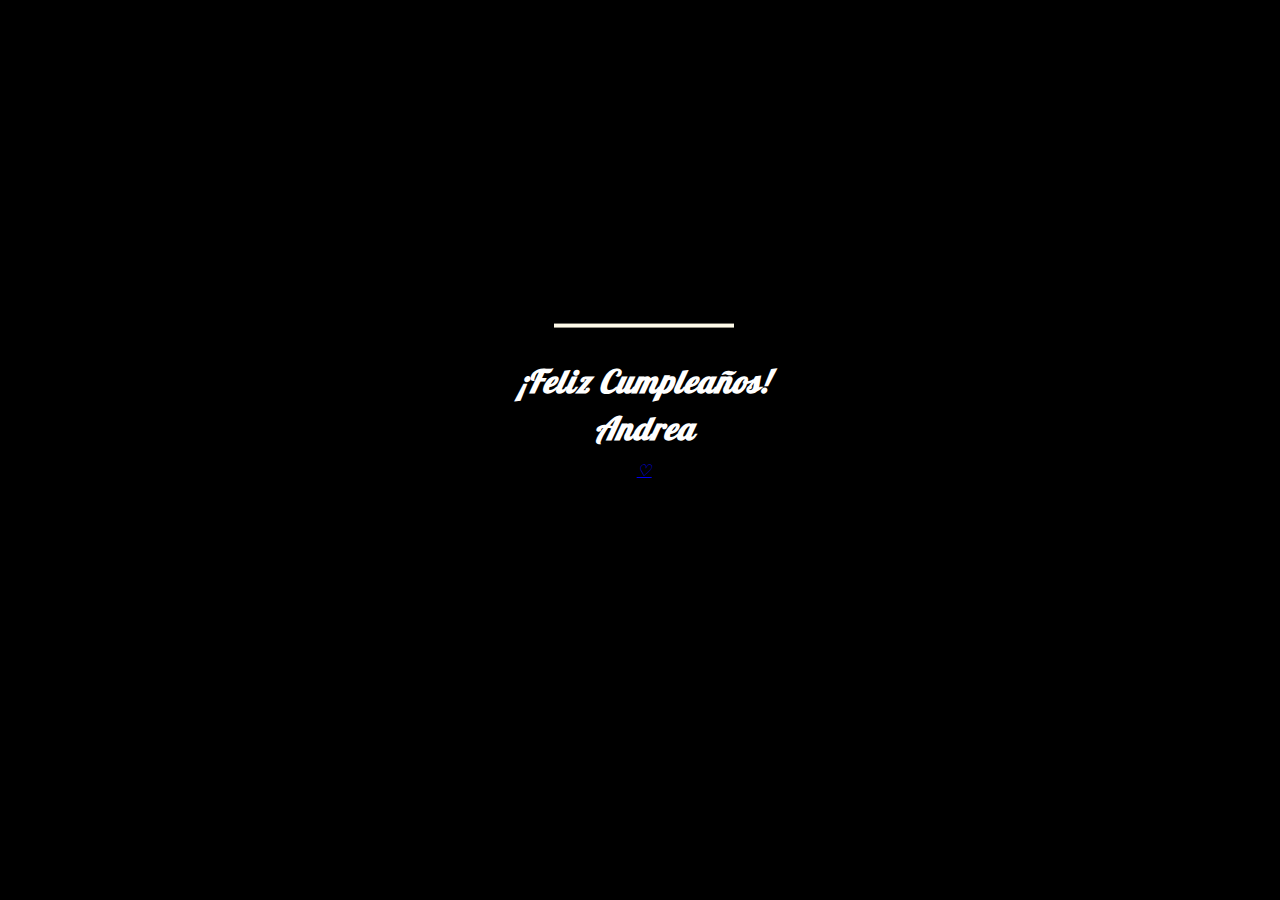
<file: index.html>
<html><head>
    <link rel="shortcut icon" href="./iconos/pastel.ico" type="image/x-icon">
    <title>Andrea ♡</title>
    <link href="css/styles.css" rel="stylesheet" type="text/css">
    
    </head>
    <body>
    <div class="velas">
        <div class="fuego"></div>
        <div class="fuego"></div>
        <div class="fuego"></div>
        <div class="fuego"></div>
        <div class="fuego"></div>
    </div>
    <svg id="cake" version="1.1" x="0px" y="0px" width="200px" height="500px" viewBox="0 0 200 500" enable-background="new 0 0 200 500" xml:space="preserve">
        <path fill="#a88679" d="M173.667-13.94c-49.298,0-102.782,0-147.334,0c-3.999,0-4-16.002,0-16.002
            c44.697,0,96.586,0,147.334,0C177.667-29.942,177.668-13.94,173.667-13.94z">
            <animate id="bizcocho_3" attributeName="d" calcMode="spline" keySplines="0 0 1 1; 0 0 1 1" begin="relleno_2.end" dur="0.3s" fill="freeze" values="
                              M173.667-13.94c-49.298,0-102.782,0-147.334,0c-3.999,0-4-16.002,0-16.002
            c44.697,0,96.586,0,147.334,0C177.667-29.942,177.668-13.94,173.667-13.94z
                              ;
                              M173.667,411.567c-47.995,12.408-102.955,12.561-147.334,0
            c-3.848-1.089-0.189-16.089,3.661-15.002c44.836,12.66,90.519,12.753,139.427,0.07
            C173.293,395.631,177.541,410.566,173.667,411.567z
                              ;
                              M173.667,427.569c-49.795,0-101.101,0-147.334,0c-3.999,0-4-16.002,0-16.002
            c46.385,0,97.539,0,147.334,0C177.668,411.567,177.667,427.569,173.667,427.569z
                              " />
        </path>
        <path fill="#8b6a60" d="M100-178.521c1.858,0,3.364,1.506,3.364,3.363c0,0,0,33.17,0,44.227
            c0,19.144,0,57.431,0,76.574c0,10.152,0,40.607,0,40.607c0,1.858-1.506,3.364-3.364,3.364l0,0c-1.858,0-3.364-1.506-3.364-3.364c0,0,0-30.455,0-40.607c0-19.144,0-57.432,0-76.575c0-11.057,0-44.226,0-44.226C96.636-177.015,98.142-178.521,100-178.521
            L100-178.521z">
            <animate id="relleno_2" attributeName="d" calcMode="spline" keySplines="0 0 1 1; 0 0 1 1; 0 0 0.58 1" begin="bizcocho_2.end" dur="0.5s" fill="freeze" values="
                              M100-178.521c1.858,0,3.364,1.506,3.364,3.363c0,0,0,33.17,0,44.227
            c0,19.144,0,57.431,0,76.574c0,10.152,0,40.607,0,40.607c0,1.858-1.506,3.364-3.364,3.364l0,0c-1.858,0-3.364-1.506-3.364-3.364c0,0,0-30.455,0-40.607c0-19.144,0-57.432,0-76.575c0-11.057,0-44.226,0-44.226C96.636-177.015,98.142-178.521,100-178.521
            L100-178.521z
                              ;
                              M100,267.257c1.858,0,3.364,1.506,3.364,3.363c0,0,0,33.17,0,44.227
            c0,19.143,0,57.43,0,76.574c0,10.151,0,40.606,0,40.606c0,1.858-1.506,3.364-3.364,3.364l0,0c-1.858,0-3.364-1.506-3.364-3.364
            c0,0,0-30.455,0-40.606c0-19.145,0-57.432,0-76.576c0-11.057,0-44.225,0-44.225C96.636,268.763,98.142,267.257,100,267.257
            L100,267.257z
                              ;
                              M93.928,405.433c-0.655,6.444-0.102,9.067,2.957,11.798c0,0,8.083,5.571,16.828,3.503
            c18.629-4.406,43.813,6.194,50.792,7.791c14.75,3.375,9.162,6.867,9.162,6.867c-2.412,2.258-58.328,0-73.667,0l0,0
            c-1.858,0-69.995,2.133-73.667,0c0,0-3.337-2.439,6.172-5.992c11.375-4.25,52.875,8.822,47.139-9.442
            c-6.333-20.167,5.226-21.514,5.226-21.514c3.435-0.915,12.78-6.663,10.923-0.546L93.928,405.433z
                              ;
                              M102.242,427.569c5.348,0,14.079,0,17.462,0c0,0,17.026,0,27.504,0
            c19.143,0,20.39-3.797,26.459,0c3,1.877,0,7.823,0,7.823c-2.412,2.258-58.328,0-73.667,0l0,0c-1.858,0-67.187,0-73.667,0
            c0,0-4.125-4.983,0-7.823c5.201-3.58,16.085,0,23.725,0c8.841,0,20.762,0,20.762,0c3.686,0,8.597,0,19.511,0H102.242z
                              " />
        </path>
        <path fill="#a88679" d="M173.667-15.929c-46.512,0-105.486,0-147.334,0c-3.999,0-4-16.002,0-16.002
            c43.566,0,97.96,0,147.334,0C177.667-31.931,177.666-15.929,173.667-15.929z">
            <animate id="bizcocho_2" attributeName="d" calcMode="spline" keySplines="0 0 1 1; 0 0 1 1; 0.25 0 0.58 1" begin="relleno_1.end" dur="0.5s" fill="freeze" values="
                              M173.667-15.929c-46.512,0-105.486,0-147.334,0c-3.999,0-4-16.002,0-16.002
            c43.566,0,97.96,0,147.334,0C177.667-31.931,177.666-15.929,173.667-15.929z
                              ;
                              M173.434,445.393c-47.269,8.001-105.245,8.001-147.334,0c-3.929-0.747-0.692-16.543,3.243-15.824
            c43.828,8.001,92.165,8.001,140.739,0C174.029,428.918,177.377,444.726,173.434,445.393z
                              ;
                              M173.667,449.514c-47.576-5.454-102.799-5.744-147.333,0c-3.966,0.512-3.938-15.297,0-16.002
            c43.683-7.823,97.646-8.026,147.333,0C177.616,434.15,177.642,449.969,173.667,449.514z
                              ;
                              M173.667,451.394c-49.298,0-102.782,0-147.334,0c-3.999,0-4-16.002,0-16.002
            c44.697,0,96.586,0,147.334,0C177.667,435.392,177.668,451.394,173.667,451.394z
                              " />
        </path>
        <path fill="#8b6a60" d="M101.368-73.685c0,12.164,0,15.18,0,28.519c0,22.702,0-13.661,0,8.304c0,14.48,0,18.233,0,30.512
            c0,1.753-2.958,1.847-2.958,0c0-12.68,0-16.277,0-30.401c0-21.983,0,11.66,0-8.305c0-13.027,0-15.992,0-28.628
            C98.411-75.883,101.368-75.592,101.368-73.685z">
            <animate id="relleno_1" attributeName="d" calcMode="spline" keySplines="0 0 1 1; 0 0 1 1; 0 0 0.6 1" begin="bizcocho_1.end" dur="0.5s" fill="freeze" values="
                              M101.368-73.685c0,12.164,0,15.18,0,28.519c0,22.702,0-13.661,0,8.304c0,14.48,0,18.233,0,30.512
            c0,1.753-2.958,1.847-2.958,0c0-12.68,0-16.277,0-30.401c0-21.983,0,11.66,0-8.305c0-13.027,0-15.992,0-28.628
            C98.411-75.883,101.368-75.592,101.368-73.685z
                              ;
                              M101.368,350.885c0,12.164,0,65.18,0,78.518c0,22.703,0-33.66,0-11.695c0,14.48,0,28.232,0,40.512
            c0,1.753-2.958,1.847-2.958,0c0-12.68,0-26.277,0-40.402c0-21.982,0,31.66,0,11.695c0-13.027,0-65.992,0-78.627
            C98.411,348.686,101.368,348.977,101.368,350.885z
                              ;
                              M128.38,447.567c37.626,6.312,39.303,13.658,26.833,12.833c-22.653-1.499-13.636-0.831-23.302-0.831
            c-14.48,0-17.884,0-30.163,0c-2.087,0-2.068,0-3.915,0c-13.333,0-8.963,0-23.088,0c-11.668,0-14.062,5.995-27.532,1.164
            c-12.629-4.529,38.667-3.167,46.833-17.333C100.077,432.94,105.546,443.736,128.38,447.567z
                              ;
                              M173.667,451.394c2.875,0,2.997,9.257,0,9.131c-22.662-0.956-32.09-0.956-41.756-0.956
            c-14.48,0-17.884,0-30.163,0c-2.087,0-2.068,0-3.915,0c-13.333,0-8.963,0-23.088,0c-11.668,0-34.99-0.294-48.412,1.831
            c-4.109,0.65-3.01-10.006,0-10.006C37.129,451.394,149.379,451.394,173.667,451.394z
                              " />
        </path>
        <path fill="#a88679" d="M173.667,21.571c-33.174,0-111.467,0-147.334,0c-4,0-4-16.002,0-16.002c39.836,0,105.982,0,147.334,0
            C177.668,5.569,177.667,21.571,173.667,21.571z">
            <animate id="bizcocho_1" attributeName="d" calcMode="spline" keySplines="0 0 1 1; 0 0 1 1; 0 0 1 1; 0.25 0 1 1; 0 0 1 1; 0.25 0 0.6 1" begin="2s" dur="0.8s" fill="freeze" values="
                              M173.667,21.571c-33.174,0-111.467,0-147.334,0c-4,0-4-16.002,0-16.002c39.836,0,105.982,0,147.334,0
            C177.668,5.569,177.667,21.571,173.667,21.571z
                              ;
                              M173.667,459.569c-33.197,16.002-110.782,16.002-147.334,0c-3.664-1.604,1.614-15.617,5.337-14.153
            c40.702,16.002,94.289,16.104,136.505,0.103C171.917,444.1,177.271,457.832,173.667,459.569z
                              ;
                              M171.817,475.571c-39.361-3.001-105.438-2.571-143.556,0c-3.991,0.27-7.377-14.736-3.387-15.014
            c41.553-2.888,104.421-3.121,150.51-0.233C179.378,460.574,175.806,475.875,171.817,475.571z
                              ;
                              M171.817,459.564c-38.8-12.188-104.504-13.762-143.556,0c-3.772,1.329-7.961-12.604-4.178-13.905
            c40.864-14.064,105.114-15.52,151.918-0.973C179.822,445.874,175.634,460.762,171.817,459.564z
                              ;
                              M173.667,475.571c-46.376-5.005-105.924-4.003-147.334,0c-3.981,0.385-3.479-15.421,0.479-16.002
            c43.087-6.327,97.705-7.083,146.855,0.438C177.621,460.613,177.644,476,173.667,475.571z
                              ;
                              M173.667,474.117c-46.376,1.866-105.638,2.01-147.334,0c-3.995-0.192-3.52-16.144,0.479-16.002
            c43.794,1.55,96.341,1.541,145.723,0C176.532,457.99,177.663,473.956,173.667,474.117z
                              ;
                              M173.667,475.571c-46.512,0-105.486,0-147.334,0c-3.999,0-4-16.002,0-16.002c43.566,0,97.96,0,147.334,0
            C177.667,459.569,177.666,475.571,173.667,475.571z
                              " />
        </path>
        <path fill="#fefae9" d="M104.812,113.216c0,3.119-2.164,5.67-4.812,5.67c-2.646,0-4.812-2.551-4.812-5.67c0-5.594,0-16.782,0-22.375
        c0-5.143,0-15.427,0-20.568c0-7.333,0-21.998,0-29.33c0-5.523,0-16.569,0-22.092c0-3.295,0-9.885,0-13.181
        C95.188,2.551,97.353,0,100,0c2.648,0,4.812,2.551,4.812,5.669c0,3.248,0,9.743,0,12.991c0,5.428,0,16.284,0,21.711
        c0,7.618,0,22.854,0,30.472c0,4.952,0,14.854,0,19.807C104.812,96.292,104.812,107.576,104.812,113.216z">
            <animate id="crema" attributeName="d" calcMode="spline" keySplines="0 0 1 1; 0 0 1 1; 0 0 1 1; 0.25 0 1 1; 0 0 1 1; 0 0 0.58 1" begin="bizcocho_3.end" dur="2s" fill="freeze" values="
                              M104.812,113.216c0,3.119-2.164,5.67-4.812,5.67c-2.646,0-4.812-2.551-4.812-5.67c0-5.594,0-16.782,0-22.375
        c0-5.143,0-15.427,0-20.568c0-7.333,0-21.998,0-29.33c0-5.523,0-16.569,0-22.092c0-3.295,0-9.885,0-13.181
        C95.188,2.551,97.353,0,100,0c2.648,0,4.812,2.551,4.812,5.669c0,3.248,0,9.743,0,12.991c0,5.428,0,16.284,0,21.711
        c0,7.618,0,22.854,0,30.472c0,4.952,0,14.854,0,19.807C104.812,96.292,104.812,107.576,104.812,113.216z
                              ;
                              M104.812,405.897c0,3.119-2.164,5.67-4.812,5.67c-2.646,0-4.812-2.551-4.812-5.67c0-5.594,0-16.782,0-22.376
        c0-5.143,0-15.426,0-20.568c0-7.332,0-21.997,0-29.33c0-5.522,0-16.568,0-22.092c0-3.295,0-9.885,0-13.181
        c0-3.118,2.165-5.669,4.812-5.669c2.648,0,4.812,2.551,4.812,5.669c0,3.247,0,9.743,0,12.991c0,5.428,0,16.283,0,21.711
        c0,7.618,0,22.854,0,30.473c0,4.951,0,14.854,0,19.807C104.812,388.972,104.812,400.256,104.812,405.897z
                              ;
                              M111.873,411.567c-3.119,0-9.226,0-11.874,0c-2.646,0-7.748,0-10.867,0c-7.086,0-12.698,0-18.292,0
        c-6.592,0-12.871,7.371-19.166,3.008c-10.043-6.961-7.776-10.169,2.991-17.745c12.61-8.873,27.713,1.994,25.919-7.531
        c-2.589-13.742,11.008-14.513,11.365-17.789c0.441-4.051,4.235-11.107,8.051-8.175c3.113,2.393,1.007,8.008,0,13.159
        c-1.871,9.569,8.058,2.113,9.494,14.155c2.592,21.732,21.184-0.675,29.309,7.976c5.216,5.553,18.413,5.552,15.426,12.942
        c-3.131,7.745-15.825-4.369-23.8,2.903C126.261,418.271,118.301,411.567,111.873,411.567z
                              ;
                              M111.873,411.567c-3.119,0-9.226,0-11.874,0c-2.646,0-9.734,4.069-12.853,4.069
        c-7.086,0-10.712-4.069-16.306-4.069c-6.592,0-12.12,6.013-19.166,3.008c-7.053-3.008-7.458,2.026-18.659,1.165
        c-6.832-0.525-7.522-3.034-7.533-6.265c-0.037-10.336,22.073-2.452,36.613-2.628c10.234-0.124,19.856-1.439,37.905-2.102
        c16.642-0.61,32.699,1.552,46.009,1.927c12.438,0.351,29.663-8.99,31.532,3.315c0.773,5.093-5.605,3.342-11.211,9.579
        c-5.093,5.667-7.59-4.605-12.965-3.832c-8.269,1.189-14.962-8.537-22.937-1.265C126.261,418.271,118.301,411.567,111.873,411.567z
                              ;
                              M110.946,413.652c-2.904-1.137-8.405-2.748-12.446-0.97c-6.099,2.685-7.273,10.358-13.253,8.242
        c-7.843-2.775-8.953-5.008-14.546-5.01c-24.653-0.011-4.849,26.507-18.264,26.507c-12.377,0,5.791-33.537-19.422-26.682
        c-7.703,2.095-9.806-0.942-9.817-4.173c-0.037-10.336,24.357-4.544,38.897-4.72c10.234-0.124,19.856-1.439,37.905-2.102
        c16.642-0.61,32.699,1.552,46.009,1.927c12.438,0.351,28.973-8.865,31.532,3.315c1.449,6.896,0.318,15.624-3.874,15.624
        c-7.619,0-1.788-15.192-19.243-7.111c-7.581,3.51-15.963-9.738-26.669,1.066C120.644,426.744,118.381,416.561,110.946,413.652z
                              ;
                              M111.547,413.9c-2.969-0.956-8.775-0.949-13.167-0.5c-14.667,1.5-8.325,16.508-14.667,16.666
        c-6.667,0.166-0.167-13.5-13.013-14.151c-30.471-1.545-5.572,46.651-18.987,46.651c-12.377,0,10.333-50.166-18.667-44.5
        c-7.835,1.531-9.537-1.417-9.548-4.647c-0.037-10.336,23.675-5.177,38.215-5.353c10.234-0.124,20.618-1.671,38.667-2.333
        c16.642-0.61,32.023,1.458,45.333,1.833c12.438,0.351,33.819-8.431,33.199,4.001c-0.532,10.666,0.414,26.166-5.245,25.833
        c-7.606-0.447-2.954-31.5-19.243-18.899c-7.985,6.177-17.658-5.969-27.377,5.732C118.88,434.066,121.38,417.067,111.547,413.9z
                              ;
                              M111.547,415.233c-6.667-0.834-9.667,4.667-13.833,3.333c-19.649-6.291-8.158,22.176-14.5,22.334
        c-6.667,0.166,2.833-18-13.333-22.167c-29.544-7.615-9.667,43.833-20.167,43.833c-10.333,0,8.004-55.006-16.833-39
        c-7.5,4.833-9.508-3.78-9.299-7.004c0.799-12.329,23.592-7.153,38.132-7.329c10.234-0.124,20.238-1.505,38.287-2.167
        c16.642-0.61,32.903,1.125,46.213,1.5c12.438,0.351,35.058-5.579,31.863,6.451c-5.532,20.833,1.25,28.216-4.409,27.883
        c-7.606-0.447-6.058-37.895-20.62-23.333c-10.167,10.166-15.972-0.747-25,12C119.547,443.568,121.798,416.515,111.547,415.233z
                              " />
        </path>
        <rect x="10" y="475.571" fill="#fefae9" width="180" height="4" />
    </svg>
    <div class="text">
      <h1>¡Feliz cumpleaños!</h1>
      <h1>Andrea</h1>
      
      <a class="botonLink" href="hearth.html">♡</a>
      </div>
      </body>
      </html>
</file>
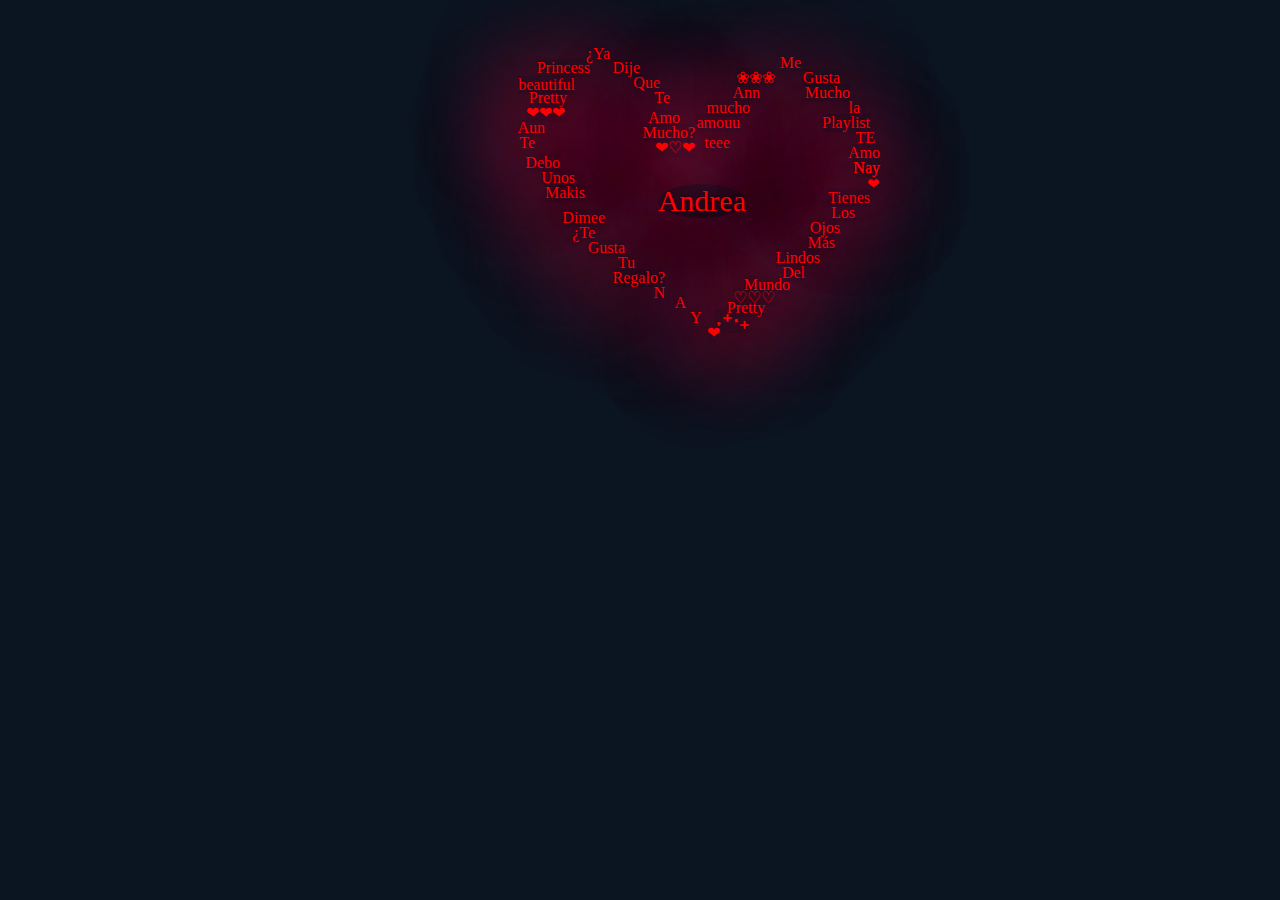
<file: hearth.html>
<!DOCTYPE html>       
<html lang="en">
<head>
   <meta charset="UTF-8">
   <meta http-equiv="X-UA-Compatible" content="IE=edge">
   <meta name="viewport" content="width=device-width, initial-scale=1.0">
   <title>Te amo An</title>
   <link rel="shortcut icon" href="./iconos/regalo.ico" type="image/x-icon">
   <link rel="stylesheet" href="./css/hearthStyles.css">
</head>
<body>

        <div class="container">

            <p class="amor">Andrea</p>

            <p class="primera">❤︎</p>
            <p class="segunda">˖⁺‧₊</p>
            <p class="tercera">Pretty</p>
            <p class="cuarta">♡♡♡</p>
            <p class="quinta">Mundo</p>
            <p class="sexta">Del</p>
            <p class="septima">Lindos</p>
            <p class="octava">Más</p>
            <p class="novena">Ojos</p>
            <p class="decima">Los

            </p>
            <p class="decima1">Tienes</p>
            <p class="decima2">❤︎</p>
            <p class="decima3">Nay</p>
            <p class="decima4">Nay</p>
            <p class="decima5">Amo</p>
            <p class="decima6">TE</p>
            <p class="decima7">Playlist</p>
            <p class="decima8">la</p>
            <p class="decima9">Mucho</p>
            <p class="vigesima">Gusta</p>
            <p class="vigesima1">Me</p>
            <p class="vigesima2">❀❀❀</p>
            <p class="vigesima3">Ann</p>
            <p class="vigesima4">mucho</p>
            <p class="vigesima5">amouu</p>
            <p class="vigesima6">teee</p>

            <p class="primera-">Y</p>
            <p class="segunda-">A</p>
            <p class="tercera-">N</p>
            <p class="cuarta-">Regalo?</p>
            <p class="quinta-">Tu</p>
            <p class="sexta-">Gusta</p>
            <p class="septima-">¿Te</p>
            <p class="octava-">Dimee</p>
            <p class="novena-"> </p>
            <p class="decima-">Makis</p>
            <p class="decima-1">Unos</p>
            
            <p class="decima-4">Debo</p>
            <p class="decima-5">Te</p>
            <p class="decima-6">Aun</p>
            <p class="decima-7">❤︎❤︎❤︎</p>
            <p class="decima-8">Pretty</p>
            <p class="decima-9">beautiful</p>
            <p class="vigesima-">Princess</p>
            <p class="vigesima-1">¿Ya</p>
            <p class="vigesima-2">Dije</p>
            <p class="vigesima-3">Que</p>
            <p class="vigesima-4">Te</p>
            <p class="vigesima-5">Amo</p>
            <p class="vigesima-6">Mucho?</p>
            <p class="vigesima-7">❤︎♡❤︎</p>
        </div>
        <div class="video">
            <iframe width="300" height="300" src="https://www.youtube.com/embed/F6a0IMDfxWc?autoplay=1" title="Yung Kai - Blue (Sub. Español // Lyrics)" frameborder="0" allow="accelerometer; autoplay; clipboard-write; encrypted-media; gyroscope; picture-in-picture; web-share" referrerpolicy="strict-origin-when-cross-origin" allowfullscreen></iframe>
        </div>
</body>
</html>
</file>
<file: css/styles.css>
@import url(https://fonts.googleapis.com/css?family=Lato:300italic);
@import url('https://fonts.googleapis.com/css?family=Titan+One');
@import url('https://fonts.googleapis.com/css?family=Lobster');

html,
body {
  width: 99.7%;
  height: 100%;
}

body {
  /*background: #d54d56;*/
  background: black;
}

#cake {
  display: block;
  position: relative;
  margin: -10em auto 0 auto;
}

/* ============================================== Candle
*/

.velas {
  background: #ffffff;
  border-radius: 10px;
  position: absolute;
  top: 228px;
  left: 50%;
  margin-left: -2.4px;
  margin-top: -8.33333333px;
  width: 5px;
  height: 35px;
  transform: translateY(-300px);
  backface-visibility: hidden;
  animation: in 500ms 6s ease-out forwards;
}
.velas:after,
.velas:before {
  background: rgba(255, 0, 0, 0.4);
  content: "";
  position: absolute;
  width: 100%;
  height: 2.22222222px;
}
.velas:after {
  top: 25%;
  left: 0;
}
.velas:before {
  top: 45%;
  left: 0;
}

/* ============================================== Fire
*/

.fuego {
  border-radius: 100%;
  position: absolute;
  top: -20px;
  left: 50%;
  margin-left: -2.6px;
  width: 6.66666667px;
  height: 18px;
}
.fuego:nth-child(1) {
  animation: fuego 2s 6.5s infinite;
}
.fuego:nth-child(2) {
  animation: fuego 1.5s 6.5s infinite;
}
.fuego:nth-child(3) {
  animation: fuego 1s 6.5s infinite;
}
.fuego:nth-child(4) {
  animation: fuego 0.5s 6.5s infinite;
}
.fuego:nth-child(5) {
  animation: fuego 0.2s 6.5s infinite;
}

/* ============================================== Animation Fire
*/

@keyframes fuego {
  0%, 100% {
    background: rgba(254, 248, 97, 0.5);
    box-shadow: 0 0 40px 10px rgba(248, 233, 209, 0.2);
    transform: translateY(0) scale(1);
  }
  50% {
    background: rgba(255, 50, 0, 0.1);
    box-shadow: 0 0 40px 20px rgba(248, 233, 209, 0.2);
    transform: translateY(-20px) scale(0);
  }
}

@keyframes in {
  to {
    transform: translateY(0);
  }
}

.text {
  color: #fff;
  font-family: 'Lobster', cursive;
  font-weight: 300;
  font-style:italic;
  text-align: center;
  letter-spacing: 1px;
  text-transform: capitalize;
   line-height: 0.8;
}
  h1 {
    font-size: 2em;}
</file>
<file: css/hearthStyles.css>
/*le damos un color de fondo a todo el cuerpo*/
body{
    background-color: #0b1522;
    display: flex;
    flex-direction: column;
    align-items: center;
 }
 .container{
    width: 500px;
    height: 500px;
    right: -90px;
    bottom: 150px;
    position: relative;

 }
.video{
    position: relative;
    left: 50px;
    bottom: 90px;
}


 .amor{
    position: absolute;
    right: 234px;
    border-radius: 50%;
    bottom: 110px;
    color: red;
    font-size: 30px;
    padding: 0
 }

 /*ahora accederemos a las clases de todas las palabras*/

 .primera{
    /*posicionaremos absolute para que tome como referencia el contenedor principal y ajustemos el right y bottom segun queramos*/
    position: absolute;
    right: 260px;
    bottom: 0;    
 }

/* ahora accedemos a todas las palabras*/

p{
 color: red;
 /*damos una sombra*/
 box-shadow: -10px 15px 100px #f20044;
}

 .segunda{
       position: absolute;
       right: 230px;
       bottom: 5px;
       font-size: 20px;
       font-weight: bold;
    }
    .tercera{
       position: absolute;
       right: 215px;
       bottom: 25px;
    }.cuarta{
       position: absolute;
       right: 205px;
       bottom: 35px;
    }.quinta{
       position: absolute;
       right: 190px;
       bottom: 48px;
    }.sexta{
       position: absolute;
       right: 175px;
       bottom: 60px;
    }.septima{
       position: absolute;
       right: 160px;
       bottom: 75px;
    }.octava{
       position: absolute;
       right: 145px;
       bottom: 90px;
    }.novena{
       position: absolute;
       right: 140px;
       bottom: 105px;
    }.decima{
       position: absolute;
       right: 125px;
       bottom: 120px;
    }.decima1{
       position: absolute;
       right: 110px;
       bottom: 135px;
    }.decima2{
       position: absolute;
       font-size: 15px;
       right: 100px;
       bottom: 150px;
    }.decima3{
       position: absolute;
       right: 100px;
       bottom: 165px;
    }.decima4{
       position: absolute;
       right: 100px;
       bottom: 165px;
    }.decima5{
       position: absolute;
       right: 100px;
       bottom: 180px;
    }.decima6{
       position: absolute;
       right: 105px;
       bottom: 195px;
    }.decima7{
       position: absolute;
       right: 110px;
       bottom: 210px;
    }.decima8{
       position: absolute;
       right: 120px;
       bottom: 225px;
    }.decima9{
       position: absolute;
       right: 130px;
       bottom: 240px;
    }.vigesima{
       position: absolute;
       right: 140px;
       bottom: 255px;
    }.vigesima1{
       position: absolute;
       right: 179px;
       bottom: 270px;
    }.vigesima2{
       position: absolute;
       right: 205px;
       bottom: 255px;
    }.vigesima3{
       position: absolute;
       right: 220px;
       bottom: 240px;
    }.vigesima4{
       position: absolute;
       right: 230px;
       bottom: 225px;
    }.vigesima5{
       position: absolute;
       right: 240px;
       bottom: 210px;
    }.vigesima6{
       position: absolute;
       right: 250px;
       bottom: 190px;

     /*hasta aqui tendriamos el medio corazon , tenes que seguir posicinando las palabras*/
    }

    .primera-{
       position: absolute;
       left: 210px;
       bottom: 15px;
    }
    .segunda-{
       position: absolute;
       right: 294px;
       bottom: 30px;
    }
    .tercera-{
       position: absolute;
       right: 315px;
       bottom: 40px;
    }
    .cuarta-{
       position: absolute;
       right: 315px;
       bottom: 55px;
    }
    .quinta-{
       position: absolute;
       right: 345px;
       bottom: 70px;
    }
    .sexta-{
       position: absolute;
       right: 355px;
       bottom: 85px;
    }
    .septima-{
       position: absolute;
       right: 385px;
       bottom: 100px;
    }
    .octava-{
       position: absolute;
       right: 375px;
       bottom: 115px;
    }
    .novena-{
       position: absolute;
       right: 388px;
       bottom: 128px;
    }
    .decima-{
       position: absolute;
       right: 395px;
        bottom: 140px;
    }
    .decima-1{
       position: absolute;
       right: 405px;
       bottom: 155px;
    }
    .decima-2{
       position: absolute;
       right:425px ;
       bottom: 160x;
    }
    .decima-4{
       position: absolute;
       right: 420px;
       bottom: 170px;
    }
    .decima-5{
       position: absolute;
       right: 445px;
       bottom: 190px;
    }.decima-6{
       position: absolute;
       right: 435px;
       bottom: 205px;
    }
    .decima-7{
       position: absolute;
       right: 415px;
       bottom: 220px;
    }
    .decima-8{
       position: absolute;
       right: 413px;
       bottom: 235px;
    }
    .decima-9{
       position: absolute;
       right:405px ;
       bottom: 248px;
    }
    .vigesima-{
       position: absolute;
       right: 390px;
       bottom: 265px;
    }
    .vigesima-1{
       position: absolute;
       right: 370px;
       bottom: 279px;
    }
    .vigesima-2{
       position: absolute;
       right: 340px;
       bottom: 265px;
    }
    .vigesima-3{
       position: absolute;
       right: 320px;
       bottom: 250px;
    }
    .vigesima-4{
       position: absolute;
       right: 310px;bottom: 235px;
    }
    .vigesima-5{
       position: absolute;
       right: 300px;
       bottom: 215px;
    }
    .vigesima-6{
       position: absolute;
       right: 285px;
       bottom: 200px;
    }
    .vigesima-7{
       position: absolute;
       right: 285px;
       bottom: 185px;
    }

    /*podemos poner cualquier palabra */
    /*POR ULTIMO VAMOS A REALIZAR LA ANIMACION DE LATIR*/
    p{
         /*accedemos a todos los parrafos */
         animation: latiendo 0.6s linear infinite;
    }

    @keyframes latiendo {
       0%{transform: scale(1.4);}
       80%{transform: scale(2.)}
    }
</file>
